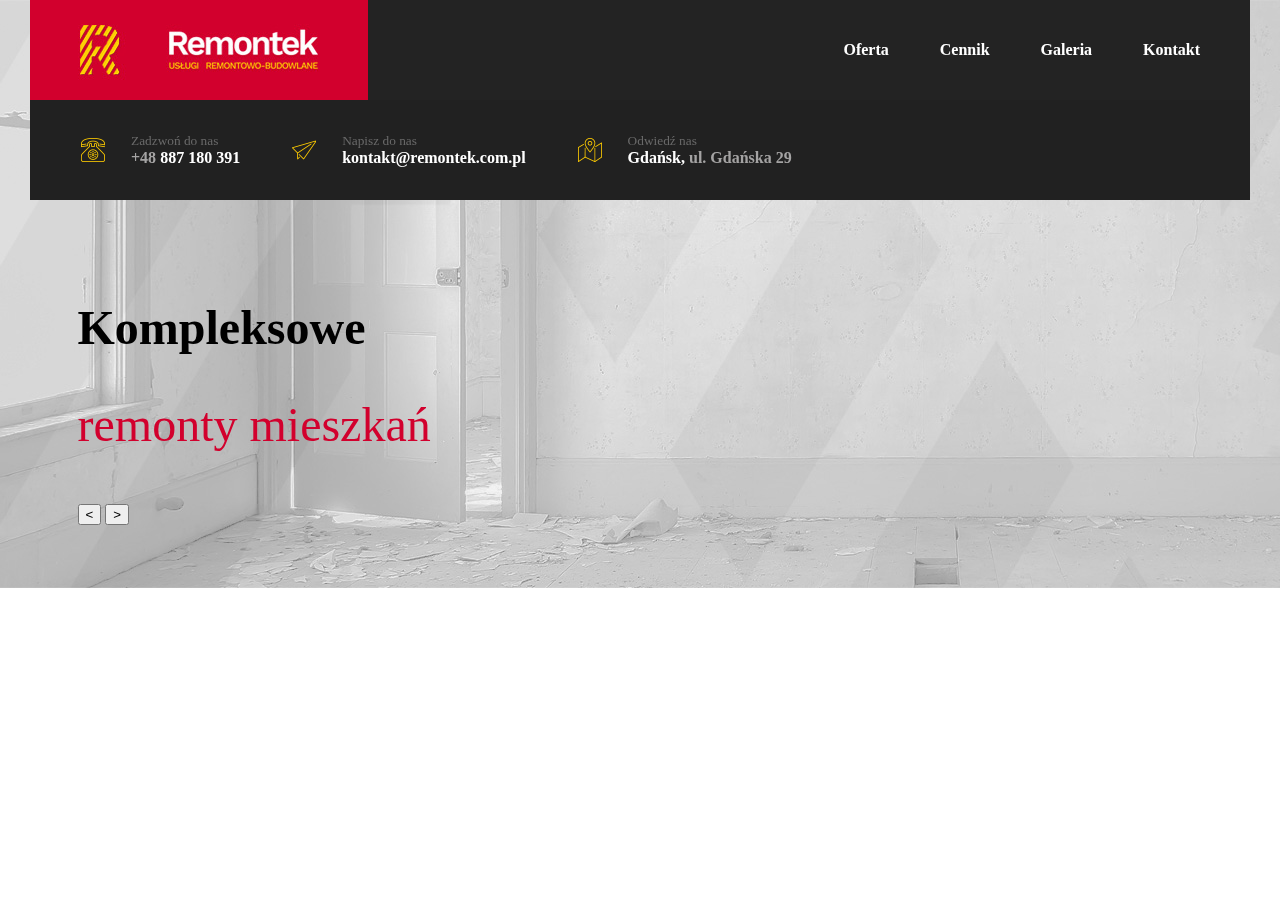
<file: Remontek/index.html>
<!DOCTYPE html>
<html>
    <head>
        <meta charset="utf-8">
        <meta http-equiv="X-UA-Compatible" content="IE=edge">
        <title>Remontek</title>
        <meta name="description" content="Usługi remontowo-budowlane">
        <meta name="viewport" content="width=device-width, initial-scale=1">
        <link rel="stylesheet" href="css/style2.css">
    </head>
    <body>
        <div class="wrapper">
            <img src="img/bg_top.jpg" />
            <div class="top_wrapper">
                <div class="top_nav">
                    <div class="nav_bar">
                        <a href="#" class="logo"><img src="img/logo.jpg"/></a>
                        <ul>
                            <li><a href="#">Oferta</a></li>
                            <li><a href="#">Cennik</a></li>
                            <li><a href="#">Galeria</a></li>
                            <li><a href="#">Kontakt</a></li>
                        </ul>
                    </div>
                    <div class="info_bar">
                        <ul>
                            <li>
                                <img src="png/tel.png"/>
                                <div>
                                <small>Zadzwoń do nas</small>
                                <strong><span>+48</span> 887 180 391</strong>
                                </div>
                            </li>
                            <li>
                                <img src="png/mail.png"/>
                                <div>
                                <small>Napisz do nas</small>
                                <strong>kontakt@remontek.com.pl</strong>
                                </div>
                            </li>
                            <li>
                                <img src="png/local.png"/>
                                <div>
                                <small>Odwiedź nas</small>
                                <strong>Gdańsk, <span>ul. Gdańska 29</span></strong>
                                </div>
                            </li>
                        </ul>
                    </div>
                </div>
            </div>
            <div class="bottom_wrapper">
                <div class="bottom_wrapper_contnent">
                    <div class="text">
                        <ul>
                            <li><Strong>Kompleksowe</Strong></li>
                            <li><span>remonty mieszkań</span></li>
                        </ul>
                    </div>
                    <div class="wrapper_buttons">
                        <button><</button>
                        <button>></button>
                    </div>
                </div>
            </div>
        </div>
        <div class="middle_section">
            <div class="top_text">
                <div class="headline">

                </div>
                <div class="desc">

                </div>
            </div>
            <div class="info_box">
                <div class="trust">

                </div>
                <div class="attributes">

                </div>   
            </div>
            <div class="bottom_line">
                <div class="bl_text">

                </div>
                <div class="bl_buttons">

                </div>
            </div>
        </div>
    </body>
</html>
</file>
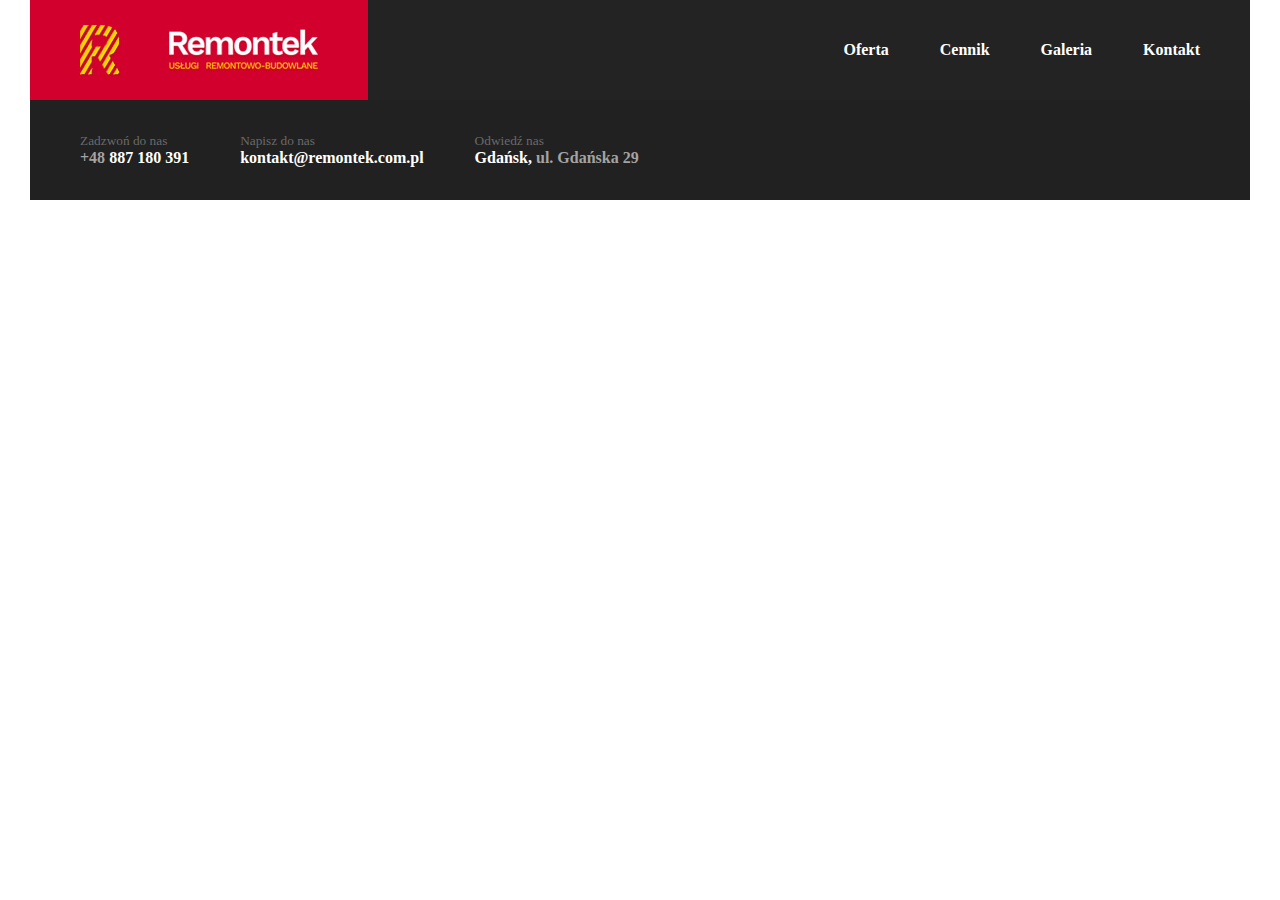
<file: Remontek/index_szweda.html>
<!doctype html>
<html lang="pl">
<head>
    <meta charset="utf-8">
    <title>Remontek szwed</title>
    <meta name="description" content="">
    <meta name="viewport" content="width=device-width, initial-scale=1">
  
    <meta property="og:title" content="" />
    <meta property="og:type" content="" />
    <meta property="og:url" content="" />
    <meta property="og:image" content="" />
    
    <link rel="stylesheet" href="css/styles.css?v=7">
</head>
<body>
    <div class="wrapper">
        <div class="top-wrapper">
            <div class="top-nav">
                <div class="nav-bar">
                    <a href="#" class="logo"><img src="img/logo.jpg" /></a>
                    <ul>
                        <li><a href="#">Oferta</a></li>
                        <li><a href="#">Cennik</a></li>
                        <li><a href="#">Galeria</a></li>
                        <li><a href="#">Kontakt</a></li>
                    </ul>
                </div>
                <div class="top-info-bar">
                    <ul>
                        <li>
                            <small>Zadzwoń do nas</small>
                            <strong><span>+48</span> 887 180 391</strong>
                        </li>
                        <li>
                            <small>Napisz do nas</small>
                            <strong>kontakt@remontek.com.pl</strong>
                        </li>
                        <li>
                            <small>Odwiedź nas</small>
                            <strong>Gdańsk, <span>ul. Gdańska 29</span></strong>
                        </li>
                    </ul>
                </div>
            </div>
        </div>
    </div>
</body>
</html>
</file>
<file: Remontek/css/style2.css>
body {   
    margin: 0;
    padding: 0;
}

.wrapper {
    position: fixed;
    top: 0;
    left: 50%;
    transform: translateX(-50%);
    z-index: 1;
    background-image: "img/bg_top.jpg";
    background-size: cover;
    width: 100%;
    max-width: 1920px;
    margin: 0;
    padding: 0;
}
.top_wrapper {
    position: absolute;
    margin: 0;
    padding: 0; 
    top: 0;
    left: 0;
    width: 100%;
    max-width: 1920px;
    background-image: "img/bg_top.jpg"; 
    background-size: cover; 
    z-index: 1; 
}

.top_nav {
    width: 100%;
    max-width: 1220px;
    margin: 0 auto;
    background: #212121;
  }
  
  .nav_bar {
    background: #232323;
    display: flex;
    justify-content: space-between;
  }
  
  .nav_bar a.logo {
    display: block;
    width: 338px;
    height: 100px;
  }

.nav_bar ul {
    margin: 0;
    padding: 0;
    list-style-type: none;
    display: flex;
    gap: 51px;
    align-content: center;
    justify-content: center;
    margin-right: 50px;
    height: 100px;
}

.nav_bar li {
    display: flex;
    justify-content: center;
    align-items: center;
}

.nav_bar li a {
    color: #FFF;
    font-weight: 600;
    text-decoration: none;
    font-family: Verdana;
}

.info_bar {

}

.info_bar ul {
    margin: 0;
    padding: 0;
    list-style-type: none;
    display: flex;
    gap: 51px;
    align-items: center;
    justify-content: flex-start;
    margin-left: 50px;
    height: 100px;
}

.info_bar ul img {
    align-self: center;
}

.info_bar li {
    color: white;
    display: flex;
    flex-direction: row;
    gap: 25px;
}

.info_bar div {
    display: flex;
    flex-direction: column;
}

.info_bar small {
    color: #696969;
}

.info_bar strong {

}

.info_bar span {
    color: #a4a3a3;
}

.bottom_wrapper {
    position: absolute;
    margin: 0;
    padding: 0; 
    top: 0;
    left: 0;
    width: 100%;
    max-width: 1920px;
    background-image: "img/bg_top.jpg"; 
    background-size: cover; 
    z-index: 1;
    margin-top: 300px; 
}

.bottom_wrapper_contnent {
    width: 100%;
    max-width: 1125px;
    margin: 0 auto;
    display: flex;
    flex-direction: column;
    gap: 52px;
}

.text ul {
    margin: 0;
    padding: 0;
    list-style-type: none;
    font-family: Verdana;
    display: flex;
    flex-direction: column;
    gap: 42px;
}

.text strong {
    font-size: 48px;
}

.text span {
    font-size: 48px;
    color: #d2002d;
}

.wrapper_buttons {

}
</file>
<file: Remontek/css/styles.css>
body {
  margin: 0;
  padding: 0;
}

.wrapper {

}

.top-wrapper {
  
}

.top-nav {
  width: 100%;
  max-width: 1220px;
  margin: 0 auto;
  background: #212121;
}

.nav-bar {
  background: #232323;
  display: flex;
  justify-content: space-between;
}

.nav-bar a.logo {
  display: block;
  width: 338px;
  height: 100px;
}

.nav-bar ul {
  margin: 0;
  padding: 0;
  list-style-type: none;
  display: flex;
  gap: 51px;
  align-content: center;
  justify-content: center;
  margin-right: 50px;
  height: 100px;
}

.nav-bar li {
  display: flex;
  justify-content: center;
  align-items: center;
}

.nav-bar li a {
  color: #FFF;
  font-weight: 600;
  text-decoration: none;
  font-family: Verdana;
}

.top-info-bar {

}

.top-info-bar ul {
  margin: 0;
  padding: 0;
  list-style-type: none;
  display: flex;
  gap: 51px;
  align-items: center;
  justify-content: flex-start;
  margin-left: 50px;
  height: 100px;
}

.top-info-bar li {
  display: flex;
  flex-direction: column;
  color: #FFF;
}

.top-info-bar li small {
  color: #696969;
}
.top-info-bar li strong {
  
}
.top-info-bar li span {
  color: #a4a3a3;
}
</file>
